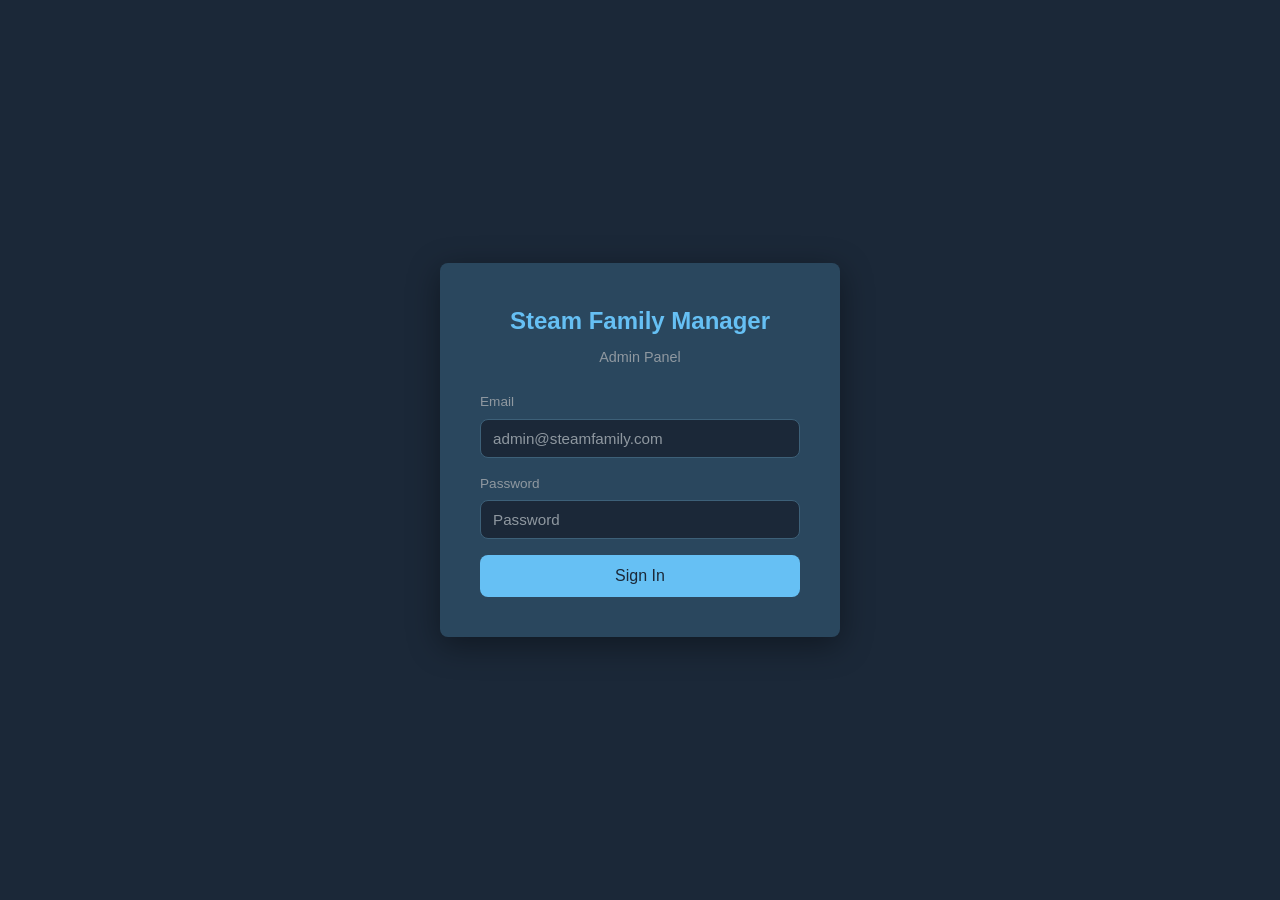
<file: admin-panel/html/index.html>
<!DOCTYPE html>
<html lang="en">
<head>
    <meta charset="UTF-8">
    <meta name="viewport" content="width=device-width, initial-scale=1.0">
    <title>Steam Family Manager - Login</title>
    <link rel="stylesheet" href="css/styles.css">
</head>
<body>
    <div class="login-wrapper">
        <div class="login-box">
            <h1>Steam Family Manager</h1>
            <p class="subtitle">Admin Panel</p>
            <form id="login-form">
                <div class="form-group">
                    <label for="email">Email</label>
                    <input type="email" id="email" placeholder="admin@steamfamily.com" required>
                </div>
                <div class="form-group">
                    <label for="password">Password</label>
                    <input type="password" id="password" placeholder="Password" required>
                </div>
                <p class="login-error" id="login-error"></p>
                <button type="submit" class="btn btn-primary" id="login-btn">Sign In</button>
            </form>
        </div>
    </div>

    <script src="js/config.js"></script>
    <script src="js/auth.js"></script>
    <script>
        document.addEventListener('DOMContentLoaded', () => {
            redirectIfAuthenticated();

            document.getElementById('login-form').addEventListener('submit', async (e) => {
                e.preventDefault();
                const btn = document.getElementById('login-btn');
                const errorEl = document.getElementById('login-error');
                const email = document.getElementById('email').value;
                const password = document.getElementById('password').value;

                btn.disabled = true;
                btn.textContent = 'Signing in...';
                errorEl.style.display = 'none';

                try {
                    await login(email, password);
                    window.location.href = 'dashboard.html';
                } catch (err) {
                    errorEl.textContent = err.message;
                    errorEl.style.display = 'block';
                } finally {
                    btn.disabled = false;
                    btn.textContent = 'Sign In';
                }
            });
        });
    </script>
</body>
</html>
</file>
<file: admin-panel/html/css/styles.css>
*, *::before, *::after {
    box-sizing: border-box;
    margin: 0;
    padding: 0;
}

:root {
    --bg-primary: #1b2838;
    --bg-secondary: #2a475e;
    --bg-card: #1e3a50;
    --accent: #66c0f4;
    --accent-hover: #4db3e6;
    --text-primary: #c7d5e0;
    --text-secondary: #8f98a0;
    --success: #4caf50;
    --warning: #ff9800;
    --danger: #e74c3c;
    --border: #3d6078;
    --radius: 8px;
}

body {
    font-family: 'Segoe UI', -apple-system, BlinkMacSystemFont, sans-serif;
    background-color: var(--bg-primary);
    color: var(--text-primary);
    min-height: 100vh;
    line-height: 1.5;
}

/* ── Login ───────────────────────────────────── */

.login-wrapper {
    display: flex;
    align-items: center;
    justify-content: center;
    min-height: 100vh;
    padding: 20px;
}

.login-box {
    background: var(--bg-secondary);
    border-radius: var(--radius);
    padding: 40px;
    width: 100%;
    max-width: 400px;
    box-shadow: 0 8px 32px rgba(0, 0, 0, 0.4);
}

.login-box h1 {
    text-align: center;
    margin-bottom: 8px;
    color: var(--accent);
    font-size: 1.5rem;
}

.login-box .subtitle {
    text-align: center;
    color: var(--text-secondary);
    margin-bottom: 24px;
    font-size: 0.9rem;
}

/* ── Form elements ────────────────────────────── */

.form-group {
    margin-bottom: 16px;
}

.form-group label {
    display: block;
    margin-bottom: 6px;
    font-size: 0.85rem;
    color: var(--text-secondary);
}

.form-group input {
    width: 100%;
    padding: 10px 12px;
    background: var(--bg-primary);
    border: 1px solid var(--border);
    border-radius: var(--radius);
    color: var(--text-primary);
    font-size: 0.95rem;
    outline: none;
    transition: border-color 0.2s;
}

.form-group input:focus {
    border-color: var(--accent);
}

.form-group input::placeholder {
    color: var(--text-secondary);
}

.login-error {
    color: var(--danger);
    font-size: 0.85rem;
    margin-bottom: 12px;
    display: none;
}

/* ── Buttons ──────────────────────────────────── */

.btn {
    padding: 8px 16px;
    border: none;
    border-radius: var(--radius);
    cursor: pointer;
    font-size: 0.85rem;
    font-weight: 500;
    transition: background-color 0.2s, opacity 0.2s;
}

.btn:disabled {
    opacity: 0.6;
    cursor: not-allowed;
}

.btn-primary {
    background: var(--accent);
    color: var(--bg-primary);
    width: 100%;
    padding: 12px;
    font-size: 1rem;
}

.btn-primary:hover:not(:disabled) {
    background: var(--accent-hover);
}

.btn-accent {
    background: var(--accent);
    color: var(--bg-primary);
}

.btn-accent:hover {
    background: var(--accent-hover);
}

.btn-warn {
    background: var(--warning);
    color: #1a1a1a;
}

.btn-warn:hover {
    background: #e68a00;
}

.btn-success {
    background: var(--success);
    color: #fff;
}

.btn-success:hover {
    background: #43a047;
}

.btn-danger {
    background: var(--danger);
    color: #fff;
}

.btn-danger:hover {
    background: #c0392b;
}

/* ── Dashboard layout ─────────────────────────── */

.dashboard-header {
    display: flex;
    align-items: center;
    justify-content: space-between;
    padding: 16px 24px;
    background: var(--bg-secondary);
    border-bottom: 1px solid var(--border);
}

.dashboard-header h1 {
    font-size: 1.25rem;
    color: var(--accent);
}

.dashboard-content {
    max-width: 1200px;
    margin: 0 auto;
    padding: 24px;
}

/* ── Add member form ──────────────────────────── */

.add-member-section {
    background: var(--bg-secondary);
    border-radius: var(--radius);
    padding: 20px;
    margin-bottom: 24px;
}

.add-member-section h2 {
    font-size: 1rem;
    margin-bottom: 12px;
    color: var(--text-primary);
}

.add-member-form {
    display: flex;
    gap: 12px;
}

.add-member-form input {
    flex: 1;
    padding: 10px 12px;
    background: var(--bg-primary);
    border: 1px solid var(--border);
    border-radius: var(--radius);
    color: var(--text-primary);
    font-size: 0.95rem;
    outline: none;
}

.add-member-form input:focus {
    border-color: var(--accent);
}

.add-member-form .btn {
    white-space: nowrap;
}

/* ── Members grid ─────────────────────────────── */

.members-grid {
    display: grid;
    grid-template-columns: repeat(auto-fill, minmax(320px, 1fr));
    gap: 16px;
}

.member-card {
    background: var(--bg-card);
    border: 1px solid var(--border);
    border-radius: var(--radius);
    padding: 20px;
    transition: transform 0.15s, box-shadow 0.15s;
}

.member-card:hover {
    transform: translateY(-2px);
    box-shadow: 0 4px 16px rgba(0, 0, 0, 0.3);
}

.member-card.inactive {
    opacity: 0.6;
}

.member-header {
    display: flex;
    align-items: center;
    gap: 14px;
    margin-bottom: 14px;
}

.member-avatar {
    width: 64px;
    height: 64px;
    border-radius: var(--radius);
    object-fit: cover;
}

.member-info {
    display: flex;
    flex-direction: column;
    gap: 2px;
    min-width: 0;
}

.member-name {
    font-size: 1rem;
    font-weight: 600;
    color: var(--text-primary);
    white-space: nowrap;
    overflow: hidden;
    text-overflow: ellipsis;
}

.member-id {
    font-size: 0.75rem;
    color: var(--text-secondary);
    font-family: monospace;
}

.member-status {
    font-size: 0.75rem;
    font-weight: 600;
}

.member-status.active {
    color: var(--success);
}

.member-status.inactive {
    color: var(--danger);
}

.member-stats {
    display: flex;
    justify-content: space-between;
    font-size: 0.85rem;
    color: var(--text-secondary);
    margin-bottom: 14px;
    padding-bottom: 14px;
    border-bottom: 1px solid var(--border);
}

.game-count {
    color: var(--accent);
    font-weight: 600;
}

.member-actions {
    display: flex;
    gap: 8px;
    flex-wrap: wrap;
}

/* ── Modal ────────────────────────────────────── */

.modal-backdrop {
    display: none;
    position: fixed;
    inset: 0;
    background: rgba(0, 0, 0, 0.7);
    z-index: 1000;
    align-items: center;
    justify-content: center;
    padding: 20px;
}

.modal-backdrop.open {
    display: flex;
}

.modal-content {
    background: var(--bg-secondary);
    border-radius: var(--radius);
    width: 100%;
    max-width: 600px;
    max-height: 80vh;
    display: flex;
    flex-direction: column;
    box-shadow: 0 16px 48px rgba(0, 0, 0, 0.5);
}

.modal-header {
    display: flex;
    align-items: center;
    justify-content: space-between;
    padding: 16px 20px;
    border-bottom: 1px solid var(--border);
}

.modal-header h2 {
    font-size: 1.1rem;
    color: var(--accent);
}

.modal-close {
    background: none;
    border: none;
    color: var(--text-secondary);
    font-size: 1.5rem;
    cursor: pointer;
    padding: 0 4px;
    line-height: 1;
}

.modal-close:hover {
    color: var(--text-primary);
}

.modal-body {
    padding: 16px 20px;
    overflow-y: auto;
}

/* ── Games list ───────────────────────────────── */

.game-item {
    display: flex;
    align-items: center;
    gap: 12px;
    padding: 10px 0;
    border-bottom: 1px solid rgba(61, 96, 120, 0.4);
}

.game-item:last-child {
    border-bottom: none;
}

.game-icon {
    width: 32px;
    height: 32px;
    border-radius: 4px;
    object-fit: cover;
    flex-shrink: 0;
}

.game-info {
    display: flex;
    flex-direction: column;
    min-width: 0;
}

.game-name {
    font-size: 0.9rem;
    color: var(--text-primary);
    white-space: nowrap;
    overflow: hidden;
    text-overflow: ellipsis;
}

.game-detected {
    font-size: 0.75rem;
    color: var(--text-secondary);
}

/* ── Toast ────────────────────────────────────── */

.toast-container {
    position: fixed;
    bottom: 20px;
    right: 20px;
    z-index: 2000;
    display: flex;
    flex-direction: column;
    gap: 8px;
}

.toast {
    padding: 12px 20px;
    border-radius: var(--radius);
    color: #fff;
    font-size: 0.9rem;
    opacity: 0;
    transform: translateX(100%);
    transition: opacity 0.3s, transform 0.3s;
    max-width: 360px;
    box-shadow: 0 4px 16px rgba(0, 0, 0, 0.4);
}

.toast.show {
    opacity: 1;
    transform: translateX(0);
}

.toast-success {
    background: var(--success);
}

.toast-error {
    background: var(--danger);
}

.toast-info {
    background: var(--accent);
    color: var(--bg-primary);
}

/* ── Utility ──────────────────────────────────── */

.empty-state, .error-state {
    text-align: center;
    padding: 40px 20px;
    color: var(--text-secondary);
    font-size: 0.95rem;
}

.error-state {
    color: var(--danger);
}

.loading {
    text-align: center;
    padding: 20px;
    color: var(--text-secondary);
}

/* ── Responsive ───────────────────────────────── */

@media (max-width: 480px) {
    .add-member-form {
        flex-direction: column;
    }
    .members-grid {
        grid-template-columns: 1fr;
    }
    .member-actions {
        flex-direction: column;
    }
    .member-actions .btn {
        width: 100%;
        text-align: center;
    }
}
</file>
